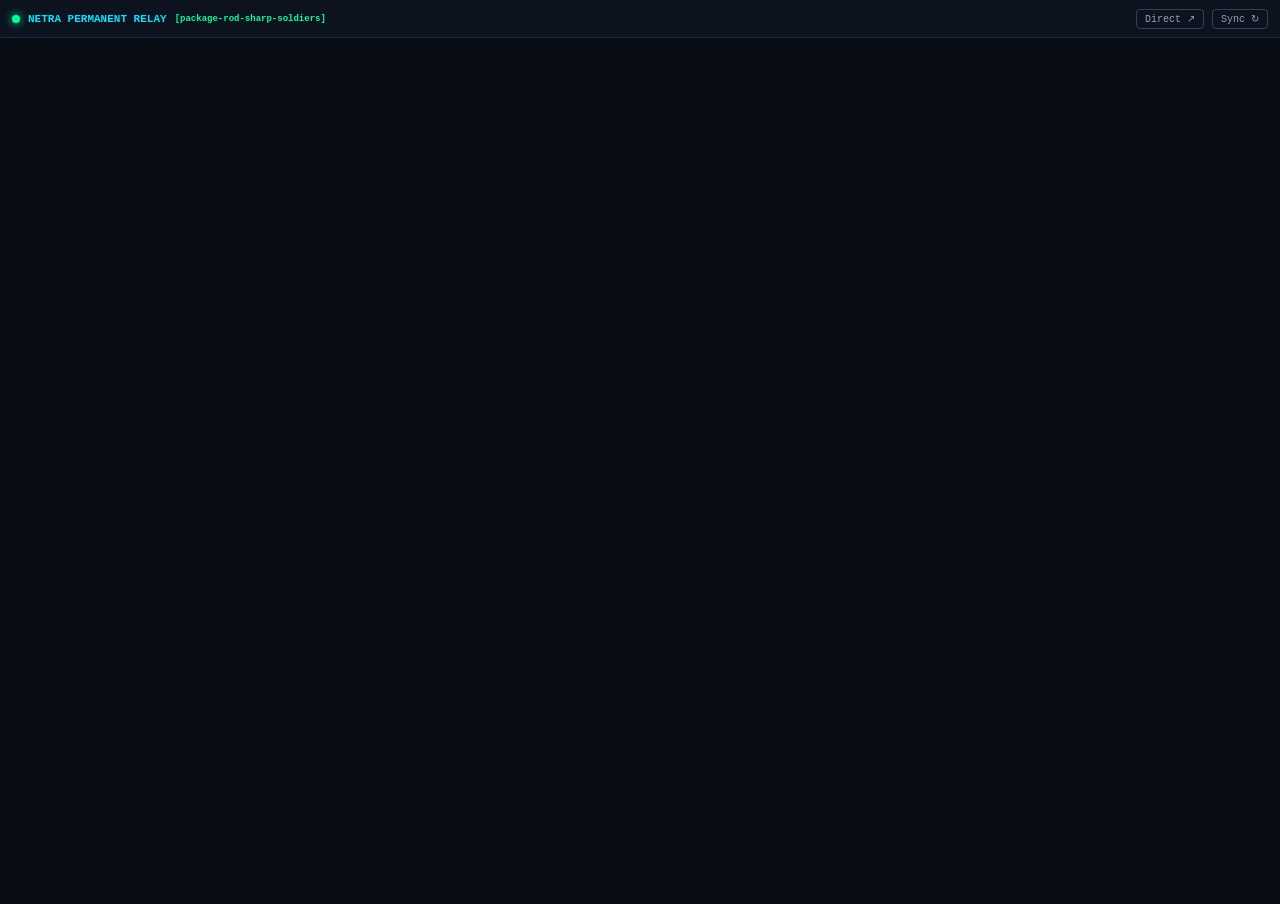
<file: netra/app.html>
<!DOCTYPE html>
<html lang="en">
<head>
  <meta charset="UTF-8">
  <meta name="viewport" content="width=device-width, initial-scale=1.0, maximum-scale=1.0, user-scalable=no">
  <title>Trishula Netra — Sovereign Mobile Cockpit</title>
  <link rel="manifest" href="manifest.json">
  <link rel="icon" type="image/png" href="icon-192.png">
  <link rel="apple-touch-icon" href="icon-192.png">
  <meta name="theme-color" content="#00e5ff">
  <meta name="apple-mobile-web-app-capable" content="yes">
  <meta name="apple-mobile-web-app-status-bar-style" content="black-translucent">
  <style>
    * { box-sizing: border-box; -webkit-tap-highlight-color: transparent; }
    html, body {
      margin: 0; padding: 0; width: 100%; height: 100%;
      background: #080c14; color: #f1f5f9;
      font-family: -apple-system, BlinkMacSystemFont, "Segoe UI", Roboto, Helvetica, Arial, sans-serif;
      overflow: hidden;
    }
    #hud-bar {
      height: 38px; background: #0c121e; border-bottom: 1px solid #1e293b;
      display: flex; align-items: center; justify-content: space-between;
      padding: 0 12px; font-size: 11px; font-family: monospace; z-index: 100;
    }
    .hud-title { color: #00e5ff; font-weight: 800; display: flex; align-items: center; gap: 8px; }
    .pulse-dot {
      width: 8px; height: 8px; border-radius: 50%; background: #00ff9d;
      box-shadow: 0 0 8px #00ff9d; animation: pulse 2s infinite;
    }
    @keyframes pulse { 0% { opacity: 0.4; } 50% { opacity: 1; } 100% { opacity: 0.4; } }
    .hud-right { display: flex; align-items: center; gap: 8px; }
    .hud-btn {
      color: #94a3b8; text-decoration: none; border: 1px solid #334155;
      padding: 3px 8px; border-radius: 4px; font-size: 10px; transition: all 0.2s;
    }
    .hud-btn:hover { border-color: #00e5ff; color: #00e5ff; }
    #cockpit-frame {
      width: 100%; height: calc(100% - 38px); border: none; background: #080c14;
    }
    #loader {
      position: absolute; top: 38px; left: 0; width: 100%; height: calc(100% - 38px);
      background: #080c14; display: flex; flex-direction: column;
      align-items: center; justify-content: center; gap: 14px; z-index: 50;
      transition: opacity 0.3s ease;
    }
    .spinner {
      width: 36px; height: 36px; border: 3px solid #1e293b;
      border-top-color: #00e5ff; border-radius: 50%;
      animation: spin 0.8s linear infinite;
    }
    @keyframes spin { to { transform: rotate(360deg); } }
    .load-text { font-size: 12px; color: #94a3b8; font-family: monospace; }
  </style>
</head>
<body>
  <div id="hud-bar">
    <div class="hud-title">
      <div class="pulse-dot" id="status-dot"></div>
      <span>NETRA PERMANENT RELAY</span>
      <span id="route-indicator" style="color: #64748b; font-size: 9px;">[CONNECTING]</span>
    </div>
    <div class="hud-right">
      <a href="#" id="direct-btn" target="_blank" class="hud-btn">Direct ↗</a>
      <a href="#" id="reconnect-btn" class="hud-btn" onclick="discoverAndMount(true); return false;">Sync ↻</a>
    </div>
  </div>

  <div id="loader">
    <div class="spinner"></div>
    <div class="load-text" id="loader-msg">Syncing Sovereign Gateway Socket...</div>
  </div>

  <iframe id="cockpit-frame" sandbox="allow-forms allow-modals allow-pointer-lock allow-popups allow-popups-to-escape-sandbox allow-same-origin allow-scripts allow-downloads"></iframe>

  <script>
    const FRAME = document.getElementById('cockpit-frame');
    const LOADER = document.getElementById('loader');
    const STATUS_DOT = document.getElementById('status-dot');
    const ROUTE_IND = document.getElementById('route-indicator');
    const DIRECT_BTN = document.getElementById('direct-btn');
    const LOADER_MSG = document.getElementById('loader-msg');

    let currentTunnelUrl = localStorage.getItem('netra_last_tunnel') || '';

    async function discoverAndMount(forceRefresh = false) {
      LOADER_MSG.innerText = 'Connecting to Sovereign Edge...';
      LOADER.style.display = 'flex';
      LOADER.style.opacity = '1';

      try {
        const resp = await fetch('active_tunnel.json?t=' + Date.now(), { cache: 'no-store' });
        if (resp.ok) {
          const data = await resp.json();
          if (data && data.public_url) {
            currentTunnelUrl = data.public_url.replace(/\/$/, '');
            localStorage.setItem('netra_last_tunnel', currentTunnelUrl);
          }
        }
      } catch (err) {
        console.warn('[NETRA-RELAY] Local fetch note:', err);
      }

      if (!currentTunnelUrl) {
        currentTunnelUrl = 'https://undertake-bless-some-definition.trycloudflare.com';
      }

      DIRECT_BTN.href = currentTunnelUrl;
      const cleanSub = currentTunnelUrl.replace('https://', '').replace('.trycloudflare.com', '');
      ROUTE_IND.innerText = `[${cleanSub}]`;
      ROUTE_IND.style.color = '#00ff9d';
      STATUS_DOT.style.background = '#00ff9d';
      STATUS_DOT.style.boxShadow = '0 0 8px #00ff9d';

      if (FRAME.src !== currentTunnelUrl + '/') {
        FRAME.src = currentTunnelUrl + '/';
      }

      FRAME.onload = () => {
        LOADER.style.opacity = '0';
        setTimeout(() => { LOADER.style.display = 'none'; }, 300);
      };
    }

    // Auto-discover on load
    discoverAndMount();

    // Background keep-alive & rotation listener every 60s
    setInterval(() => {
      fetch('active_tunnel.json?t=' + Date.now(), { cache: 'no-store' })
        .then(r => r.json())
        .then(d => {
          if (d && d.public_url && d.public_url.replace(/\/$/, '') !== currentTunnelUrl) {
            console.log('[NETRA-RELAY] Ingress rotation detected. Updating frame seamlessly...');
            discoverAndMount(true);
          }
        }).catch(() => {});
    }, 60000);
  </script>
</body>
</html>
</file>
